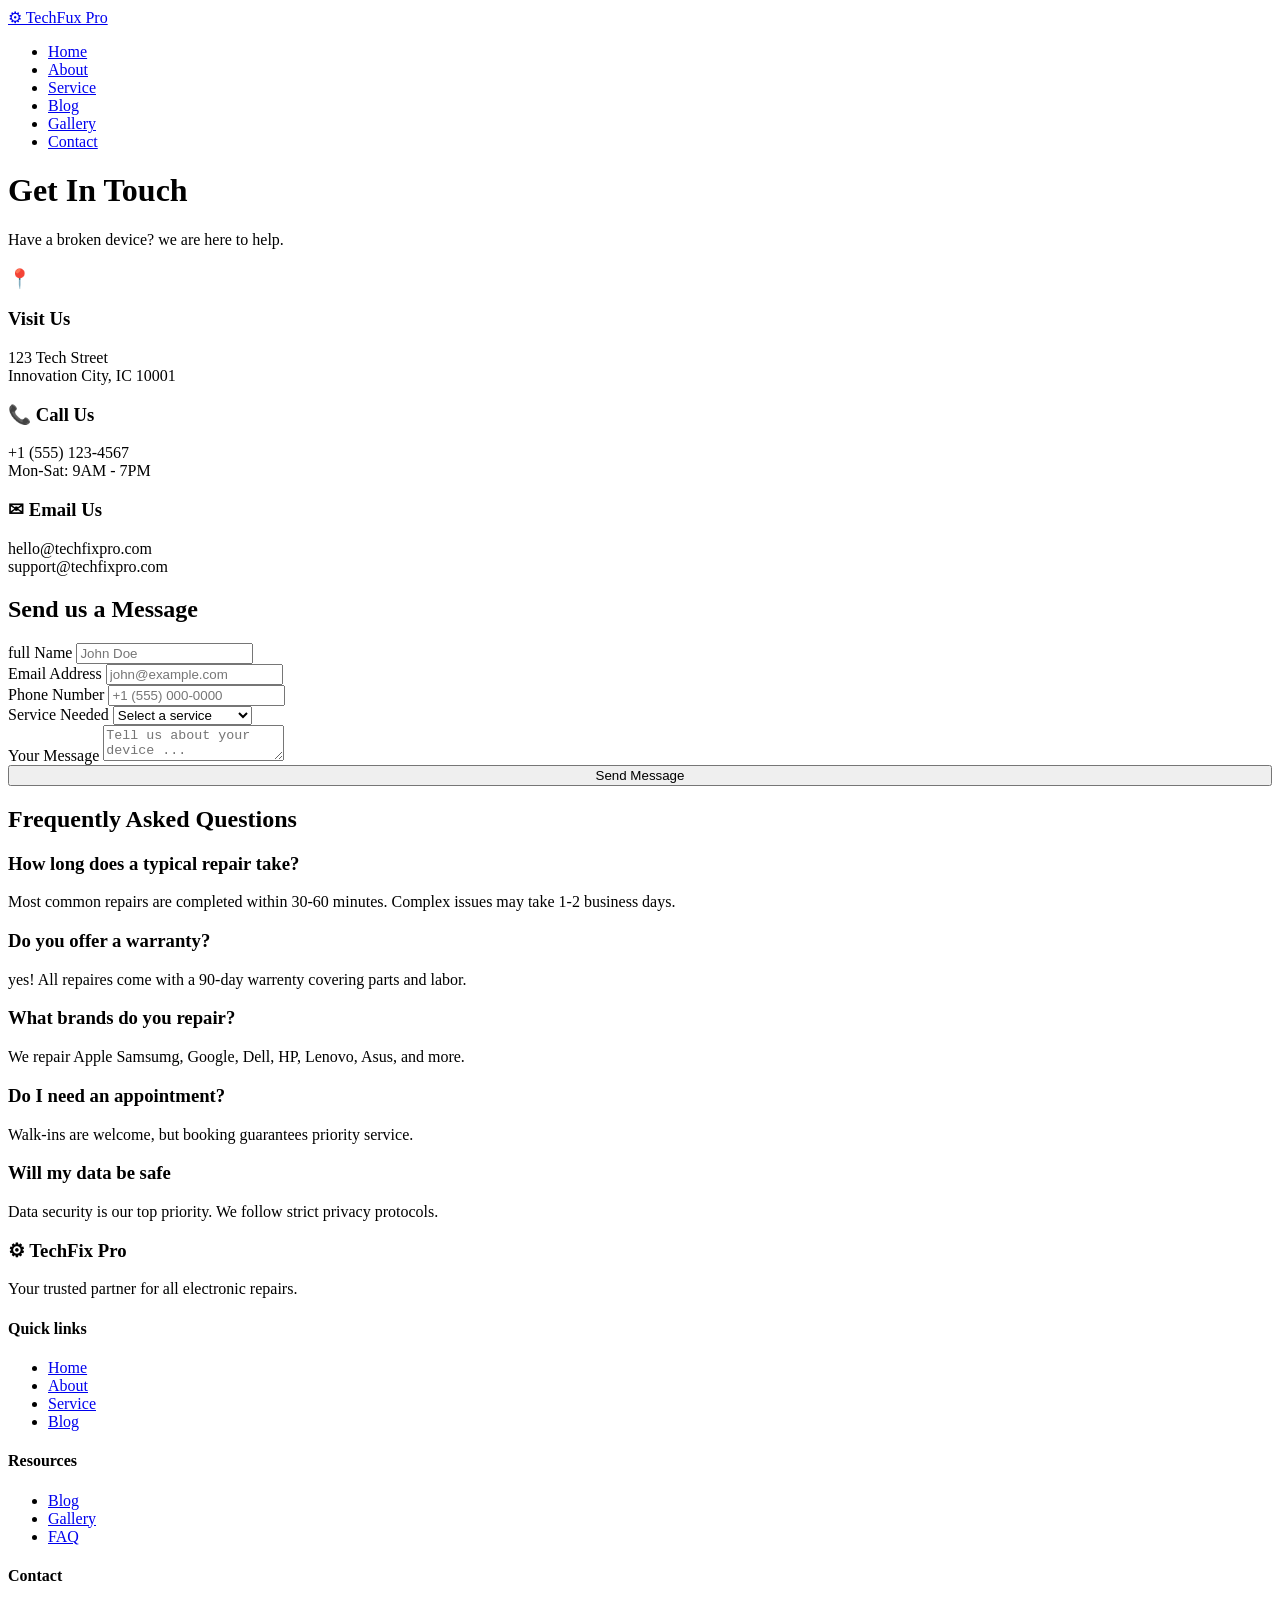
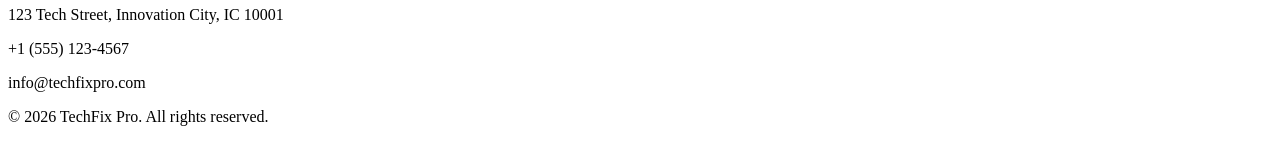
<file: Art277- Final-Project/Contact.html>
<!DOCTYPE html>
<html lang="en">
<head>
    <meta charset="UTF-8">
    <meta name="viewport" content="width=device-width, initial-scale=1.0">
    <title>Contact Us- TehcFix Pro</title>
</head>
<body>
    
    <!-- Navigation -->
     <nav>
        <div>
            <a href="index.html">&#9881; TechFux Pro</a>
            <ul>
                <li><a href="index.html">Home</a></li>
                <li><a href="about.html">About</a></li>
                <li><a href="service.html">Service</a></li>
                <li><a href="blog.html">Blog</a></li>
                <li><a href="gallery.html">Gallery</a></li>
                <li><a href="contact.html">Contact</a></li>
            </ul>
        </div>
     </nav>

     <!-- Header  Section-->
        <header>
            <div>
                <h1>Get In Touch</h1>
                <p> Have a broken device? we are here to help.</p>
            </div>
            </header>

            <!-- Contact Form section -->
             <section>
                <div>
                    <div>
                        <div>
                            <div>
                                <h3>&#128205;</h3>
                                <h3>Visit Us</h3>
                                <p>123 Tech Street<br>Innovation City, IC 10001</p>
                            </div>
                        </div>
                        <h3>&#128222; Call Us</h3>
                        <p>+1 (555) 123-4567 <br> Mon-Sat: 9AM - 7PM</p>
                    </div>
                    <div>
                        <h3>&#9993; Email Us</h3>
                        <p>hello@techfixpro.com <br>support@techfixpro.com</p>
                    </div>
                    <div>
                        <div>
                            <h2>Send us a Message</h2>
                            <form action="#" method="post"> 
                                <label for="name"> full Name</label>
                                <input type="text" id="name" name="name" placeholder="John Doe" required>
                                <div>
                                    <div>
                                        <label for="email">Email Address</label>
                                        <input type="email" id="email" name="email" placeholder="john@example.com" required>
                                    </div>
                                </div>
                                <div>
                                    <div>
                                        <label for="phone">Phone Number</label>
                                        <input type="tel" id="phone" name="phone" placeholder="+1 (555) 000-0000">
                                    </div>
                                </div>
                                <label for="service">Service Needed</label>
                                <select id="service" name="service" required>
                                    <option value="" disabled selected>Select a service</option>
                                    <option value="Phone">Phone Repair</option>
                                    <option value="Laptop">Laptop Repair</option>
                                    <option value="Tablet">Tablet / iPad Repair</option>
                                    <option value="Other">Other / Not Sure</option>
                                </select>
                                <div>
                                    <label for="message">Your Message</label>
                                    <textarea id="message" name="message" placeholder="Tell us about your device ..." required></textarea>
                                </div>
                                <button type="submit" class="btn" style="width: 100%;">Send Message</button>
                            </form>
                        </div>
                    </div>
                </div> 
                <!-- FAQ Section -->
             </section>
             <div>
                <h2>Frequently Asked Questions</h2>
                <div>
                    <h3>How long does a typical repair take?</h3>
                    <p>Most common repairs are completed within 30-60 minutes. Complex issues may take 1-2 business days.</p>
                </div>
             </div>
             <h3>Do you offer a warranty?</h3>
             <p>yes! All repaires come with a 90-day warrenty covering parts and labor.</p>
             <div>
                <div>
                    <h3>What brands do you repair?</h3>
                   <p></p> We repair Apple Samsumg, Google, Dell, HP, Lenovo, Asus, and more.</p>
                </div>
             </div>
             <h3>Do I need an appointment?</h3>
             <P>Walk-ins are welcome, but booking guarantees priority service.</P>
             <div>
                <div>
                    <h3>Will my data be safe</h3>
                    <p>Data security is our top priority. We follow strict privacy protocols.</p>
                </div>
             </div>
             </div>
            </section>

            <!-- Footer -->
             <footer>
                <div>
                    <div>
                        <div>
                            <H3>&#9881; TechFix Pro</H3>
                            <p>Your trusted partner for all electronic repairs.</p>
                        </div>
                    </div>
                    <h4>Quick links</h4>
                    <ul>
                        <li><a href="index.html">Home</a></li>
                        <li><a href="about.html">About</a></li>
                        <li><a href="service.html">Service</a></li>
                        <li><a href="blog.html">Blog</a></li>
                     </ul>
                     <div>
                        <div>
                            <h4>Resources</h4>
                            <ul>
                                <li><a href="faq.html">Blog</a></li>
                                <li><a href="gallery.html">Gallery</a></li>
                                <li><a href="Contact.html">FAQ</a></li>
                            </ul>
                        </div>
                     </div>
                                <h4>Contact</h4>
                                <p>123 Tech Street, Innovation City, IC 10001</p>
                                <p>+1 (555) 123-4567</p>
                                <p>info@techfixpro.com</p>
                        <div>
                      <div>
                      <div>
                        <p>&copy; 2026 TechFix Pro. All rights reserved.</p>
                      </div>  
                        </div>
             </footer>
</body>
</html>
</file>
